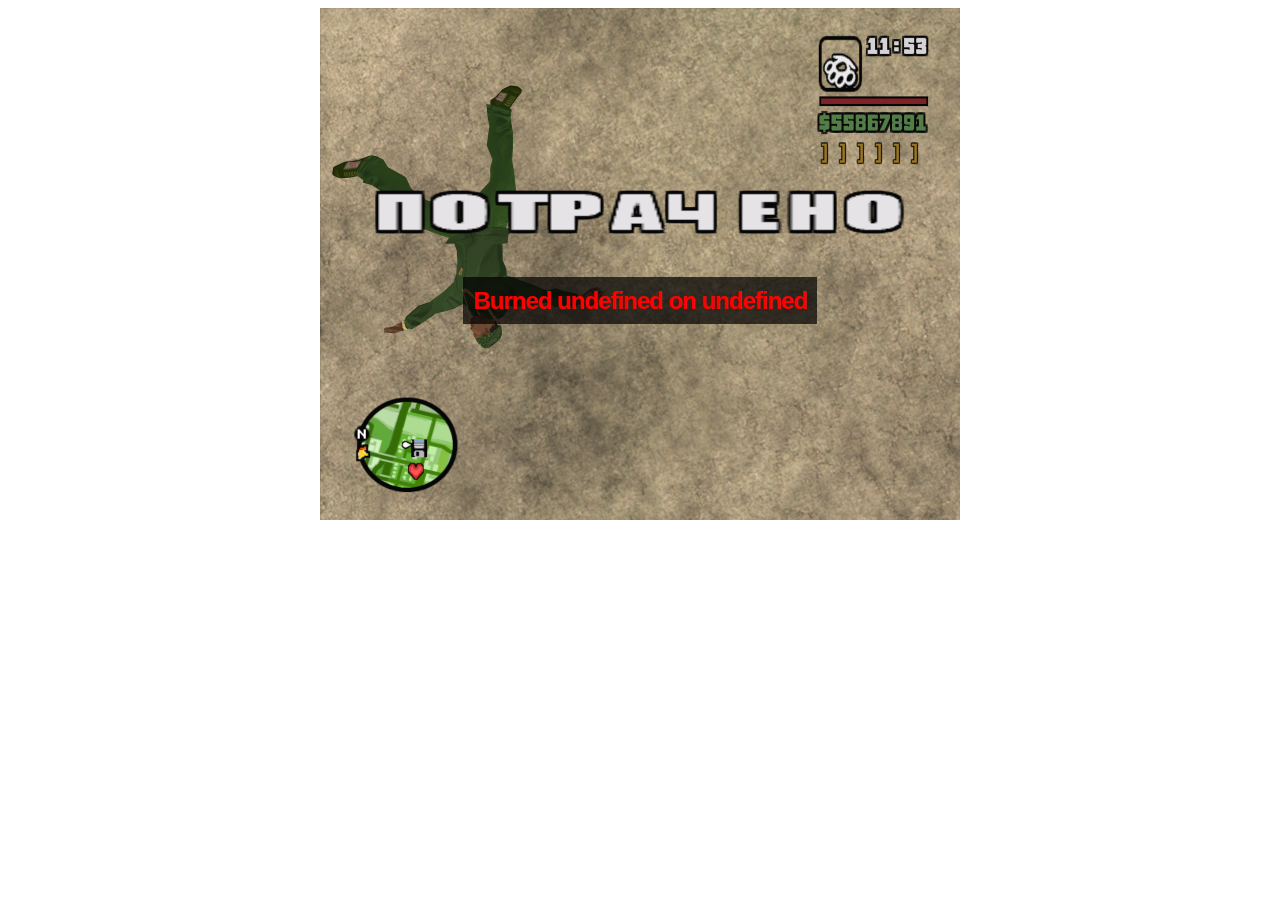
<file: gh-pages/burned.html>
<html>
<head>
  <script type="text/javascript" src="burned.js"></script>
  <link rel="stylesheet" href="burned.css">
</head>

<body onload="onLoad();">
  <div class="image">
      <img src="wasted.png" alt="wasted">
      <h2><span id="burned"></span></h2>
  </div>
</body>

</html>
</file>
<file: gh-pages/burned.css>
.image {
   position: relative;
   width: 100%; /* for IE 6 */
}

h2 {
   position: absolute;
   top: 250px;
   left: 0;
   width: 100%;
}

div {
  text-align: center;
  vertical-align: middle;
}

h2 span {
   color: red;
   font: bold 24px/45px Helvetica, Sans-Serif;
   letter-spacing: -1px;
   background: rgb(0, 0, 0); /* fallback color */
   background: rgba(0, 0, 0, 0.7);
   padding: 10px;
}
</file>
